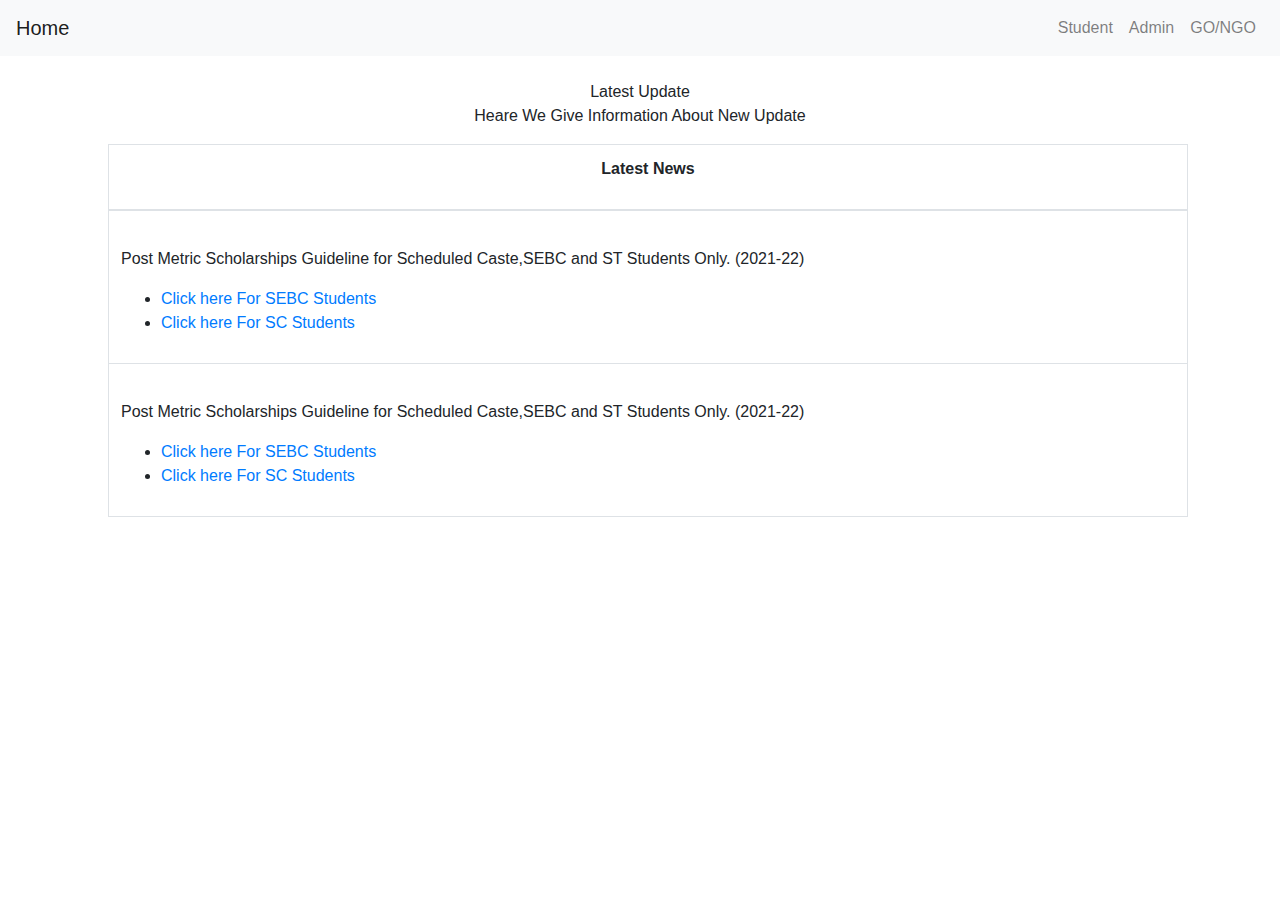
<file: index.html>
<!DOCTYPE html>
<html lang="en">

<head>
    <meta charset="UTF-8">
    <meta http-equiv="X-UA-Compatible" content="IE=edge">
    <meta name="viewport" content="width=device-width, initial-scale=1.0">
    <title>Document</title>
    <link rel="stylesheet" href="https://cdn.jsdelivr.net/npm/bootstrap@4.0.0/dist/css/bootstrap.min.css" integrity="sha384-Gn5384xqQ1aoWXA+058RXPxPg6fy4IWvTNh0E263XmFcJlSAwiGgFAW/dAiS6JXm" crossorigin="anonymous">
</head>

<body>
    <div>
        <nav class="navbar navbar-expand-lg navbar-light bg-light navbar ">
            <a class="navbar-brand" class="logo" href="#">Home</a>
            <button class="navbar-toggler" type="button" data-toggle="collapse" data-target="#navbarSupportedContent" aria-controls="navbarSupportedContent" aria-expanded="false" aria-label="Toggle navigation">
          <span class="navbar-toggler-icon"></span>
        </button>
            <div class="collapse navbar-collapse" id="navbarSupportedContent">
                <ul class="navbar-nav ml-auto ">

                    <li class="nav-item ml-8">
                        <a class="nav-link" href="student_login.html">Student</a>
                    </li>
                    <li class="nav-item">
                        <a class="nav-link" href="faculty_login.html">Admin <span class="sr-only">(current)</span></a>
                    </li>
                    <li class="nav-item ml-10">
                        <a class="nav-link" href="industry_login.html">GO/NGO</a>
                    </li>
                </ul>
            </div>
        </nav>
        <div class="container">
            <div class="text-center mt-4 ">
                <div>Latest Update</div>
                <div>Heare We Give Information About New Update</div>
            </div>
            <div class="container mt-3 mx-2">
                <table class="table table-bordered">
                    <thead>
                        <tr class="">
                            <th scope="col">
                                <p class="text-center"> Latest News </p>
                            </th>
                        </tr>
                    </thead>
                    <tbody>
                        <tr>
                            <td>
                                <p class="mt-4">
                                    Post Metric Scholarships Guideline for Scheduled Caste,SEBC and ST Students Only. (2021-22)
                                    <ul class="ml-auto">
                                        <li>
                                            <a href="https://www.digitalgujarat.gov.in/LoginApp/DownLoad/Guideline_for_SEBC_Students_20212022.pdf"> Click here For SEBC Students</a>
                                        </li>
                                        <li>
                                            <a href="https://www.digitalgujarat.gov.in/LoginApp/DownLoad/Guideline_for_SC_Students_20212022_13012022.pdf"> Click here For SC Students</a>
                                        </li>
                                    </ul>
                                    <a href=""></a>
                                </p>
                            </td>
                        </tr>
                        <tr>
                            <td>
                                <p class="mt-4">
                                    Post Metric Scholarships Guideline for Scheduled Caste,SEBC and ST Students Only. (2021-22)
                                    <ul class="ml-auto">
                                        <li>
                                            <a href="https://www.digitalgujarat.gov.in/LoginApp/DownLoad/Guideline_for_SEBC_Students_20212022.pdf"> Click here For SEBC Students</a>
                                        </li>
                                        <li>
                                            <a href="https://www.digitalgujarat.gov.in/LoginApp/DownLoad/Guideline_for_SC_Students_20212022_13012022.pdf"> Click here For SC Students</a>
                                        </li>
                                    </ul>
                                    <a href=""></a>
                                </p>
                            </td>
                        </tr>
                </table>
            </div>


        </div>




        <script src="https://code.jquery.com/jquery-3.2.1.slim.min.js " integrity="sha384-KJ3o2DKtIkvYIK3UENzmM7KCkRr/rE9/Qpg6aAZGJwFDMVNA/GpGFF93hXpG5KkN " crossorigin="anonymous "></script>
        <script src="https://cdn.jsdelivr.net/npm/popper.js@1.12.9/dist/umd/popper.min.js " integrity="sha384-ApNbgh9B+Y1QKtv3Rn7W3mgPxhU9K/ScQsAP7hUibX39j7fakFPskvXusvfa0b4Q " crossorigin="anonymous "></script>
        <script src="https://cdn.jsdelivr.net/npm/bootstrap@4.0.0/dist/js/bootstrap.min.js " integrity="sha384-JZR6Spejh4U02d8jOt6vLEHfe/JQGiRRSQQxSfFWpi1MquVdAyjUar5+76PVCmYl " crossorigin="anonymous "></script>
    </div>
</body>


</html>
</file>
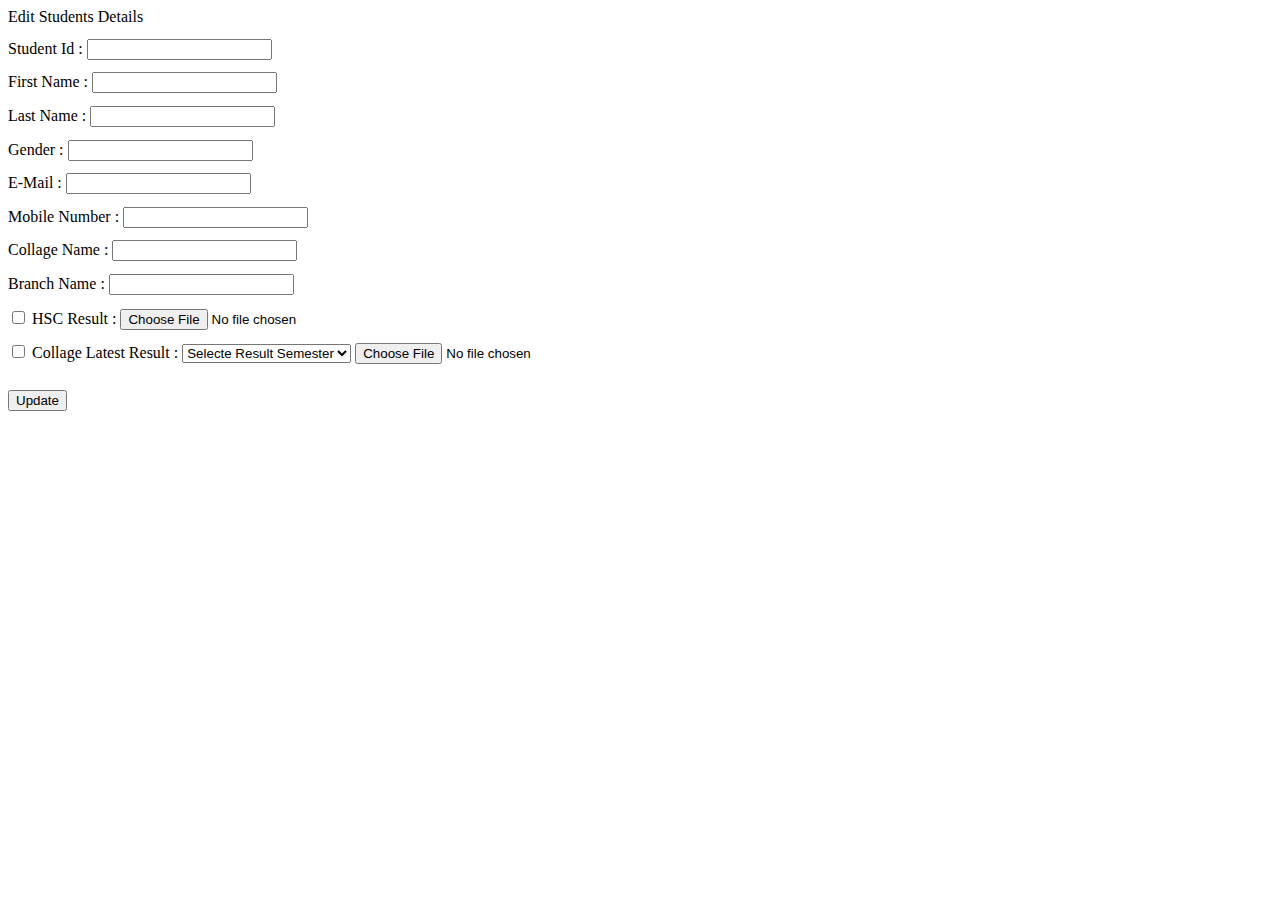
<file: edit.html>
<!DOCTYPE html>
<html lang="en">

<head>
    <meta charset="UTF-8">
    <meta http-equiv="X-UA-Compatible" content="IE=edge">
    <meta name="viewport" content="width=device-width, initial-scale=1.0">
    <link href="https://cdn.jsdelivr.net/npm/bootstrap@5.1.3/dist/css/bootstrap.min.css" rel="stylesheet" integrity="sha384-1BmE4kWBq78iYhFldvKuhfTAU6auU8tT94WrHftjDbrCEXSU1oBoqyl2QvZ6jIW3" crossorigin="anonymous">
    <title>Edit Data Of Student</title>
</head>

<body>
    <div class="main container bg-light">
        <form action="faculty.html" method="post">
            <div class="header text-center fs-2">
                <div class="main_header">Edit Students Details</div>
            </div>
            <div class="stude_id" style="margin-top: 1%;">
                Student Id : <input type="text" name="newsid" id="newsid">
            </div>
            <div class="fname" style="margin-top: 1%;">
                First Name : <input type="text" name="facfname" id="facfname">
            </div>
            <div class="lname" style="margin-top: 1%;">
                Last Name : <input type="text" name="faclname" id="faclname">
            </div>
            <div class="gen" style="margin-top: 1%;">
                Gender : <input type="text" name="facgen" id="facgen">
            </div>
            <div class="mail" style="margin-top: 1%;">
                E-Mail : <input type="email" name="" id="">
            </div>
            <div class="mobil" style="margin-top: 1%;">
                Mobile Number : <input type="text" name="" id="">
            </div>
            <div class="cname" style="margin-top: 1%;">
                Collage Name : <input type="text" name="faccollname" id="faccollname">
            </div>
            <div class="certi" style="margin-top: 1%;">
                Branch Name : <input type="text" name="facbranch" id="facbranch">
            </div>

            <div class="certihsc" style="margin-top: 1%;">
                <input type="checkbox" name="hsc" id="hsc"> HSC Result : <input type="file" name="hscre" id="hscre">
            </div>
            <div class="resultcoll" style="margin-top: 1%;margin-bottom: 2%;">
                <input type="checkbox" name="" id=""> Collage Latest Result : <select name="semester" id="semester">
                 <option value="SELECTED">Selecte Result Semester</option>
                 <option value="first">First Semester</option>
                 <option value="second">Second Semester</option>
                 <option value="third">Third Semester</option>
                 <option value="fourth">Fourth Semester</option>
                 <option value="fifth">Fifth Semester</option>
                 <option value="sixth">Sixth Semester</option>
                 <option value="seven">Seven Semester</option>
                 <option value="eight">Eight Semester</option>
                 </select>
                <input type="file" name="collageref" id="collageref">
            </div>
            <div class="col text-center">
                <input type="submit" value="Update">
            </div>

        </form>
    </div>

</body>

</html>
</file>
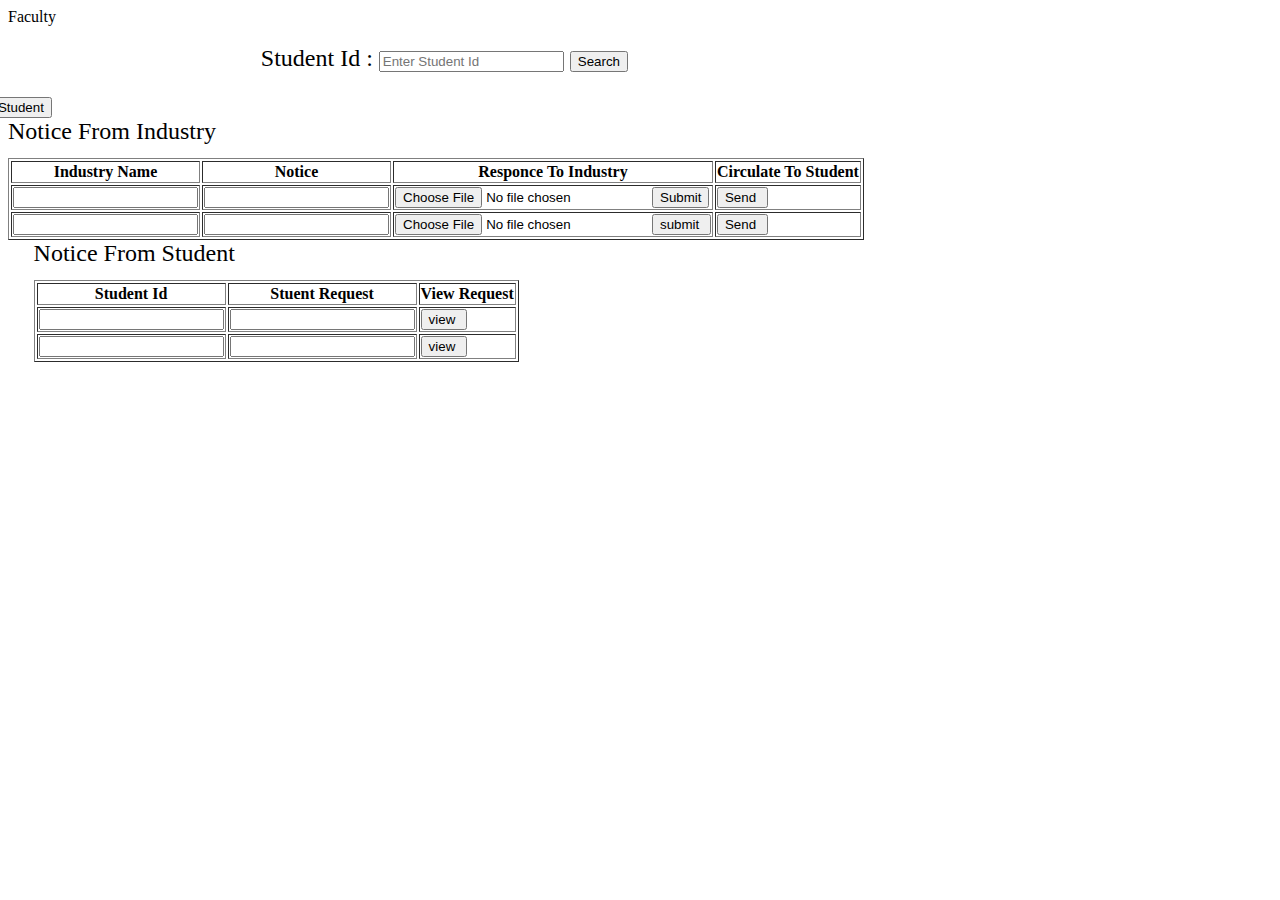
<file: faculty.html>
<!DOCTYPE html>
<html lang="en">

<head>
    <meta charset="UTF-8">
    <meta http-equiv="X-UA-Compatible" content="IE=edge">
    <meta name="viewport" content="width=device-width, initial-scale=1.0">
    <link rel="stylesheet" href="css/faculty.css">
    <link href="https://cdn.jsdelivr.net/npm/bootstrap@5.1.3/dist/css/bootstrap.min.css" rel="stylesheet" integrity="sha384-1BmE4kWBq78iYhFldvKuhfTAU6auU8tT94WrHftjDbrCEXSU1oBoqyl2QvZ6jIW3" crossorigin="anonymous">
    <title> Facult </title>
</head>

<body>
    <div class="container mainfaculty ">

        <form action="facultyserch.html" method="post">
            <div class="text-center fs-2">
                Faculty
            </div>
            <div class="input-group my-search" style="font-size: x-large;">
                Student Id : <input type="search" class="form-control rounded " placeholder="Enter Student Id" aria-describedby="search-addon" name="sid" id="sid" />
                <input type="submit" class="btn btn-outline-primary" value="Search">
            </div>
        </form>

        <form action="newstudent.html" method="post">
            <button class="btn btn-primary my-add" type="submit">Add New Student</button>
        </form>


        <div class="noticeaicti m-4">
            <div class="container" style=" display: flex; font-size:x-large;">
                Notice From Industry
            </div>

            <div class="table align-middle mb-0 bg-white " style="margin-top: 1%;">
                <table border="1px solid black " class="table-bordered text-center">
                    <tr>
                        <th>Industry Name </th>
                        <th>Notice</th>
                        <th>Responce To Industry </th>
                        <th>Circulate To Student</th>
                    </tr>
                    <tr>
                        <td><input type="text" name="industryname " id="industryname "></td>
                        <td><input type="text" name="industrynotice " id="industrynotice "></td>
                        <td class="justify-content-md-end">
                            <input type="file" name="facfile" id="facfile">
                            <button type="button" class="btn btn-outline-primary">Submit</button>
                        </td>
                        <td><input type="button" value="Send "></td>
                    </tr>
                    <tr>
                        <td><input type="text" name=" " id=" "></td>
                        <td><input type="text" name=" " id=" "></td>
                        <td>
                            <input type="file" name=" " id=" ">
                            <input type="button" class="btn btn-outline-primary" value="submit "></td>
                        <td><input type="button" value="Send "></td>
                    </tr>
                </table>
            </div>
        </div>

        <!--
            In this Notice we Print Notice From Student2.html
        -->
        <div class="noticestudent">
            <div class="container" style=" display: flex; font-size:x-large;margin-left:2vw;">
                Notice From Student
            </div>
            <div class="studenttable">
                <table border="1px solid black " class="table-bordered text-center" style="margin-left: 2vw;margin-top: 1%;">
                    <tr>
                        <th>Student Id</th>
                        <th>Stuent Request</th>
                        <th>View Request</th>
                    </tr>
                    <tr>
                        <td><input type="text" name=" " id=" "></td>
                        <td><input type="text" name=" " id=" "></td>
                        <td>
                            <a href="viewstudentrequest.html "><input type="button" value="view "></a>
                        </td>
                    </tr>
                    <tr>
                        <td><input type="text" name=" " id=" "></td>
                        <td><input type="text" name=" " id=" "></td>
                        <td>
                            <a href="viewstudentrequest.html "><input type="button" value="view "></a>
                        </td>
                    </tr>
                </table>
            </div>
        </div>
    </div>
    <script src="https://cdn.jsdelivr.net/npm/@popperjs/core@2.10.2/dist/umd/popper.min.js " integrity="sha384-7+zCNj/IqJ95wo16oMtfsKbZ9ccEh31eOz1HGyDuCQ6wgnyJNSYdrPa03rtR1zdB " crossorigin="anonymous "></script>
    <script src="https://cdn.jsdelivr.net/npm/bootstrap@5.1.3/dist/js/bootstrap.min.js " integrity="sha384-QJHtvGhmr9XOIpI6YVutG+2QOK9T+ZnN4kzFN1RtK3zEFEIsxhlmWl5/YESvpZ13 " crossorigin="anonymous "></script>
</body>

</html>
</file>
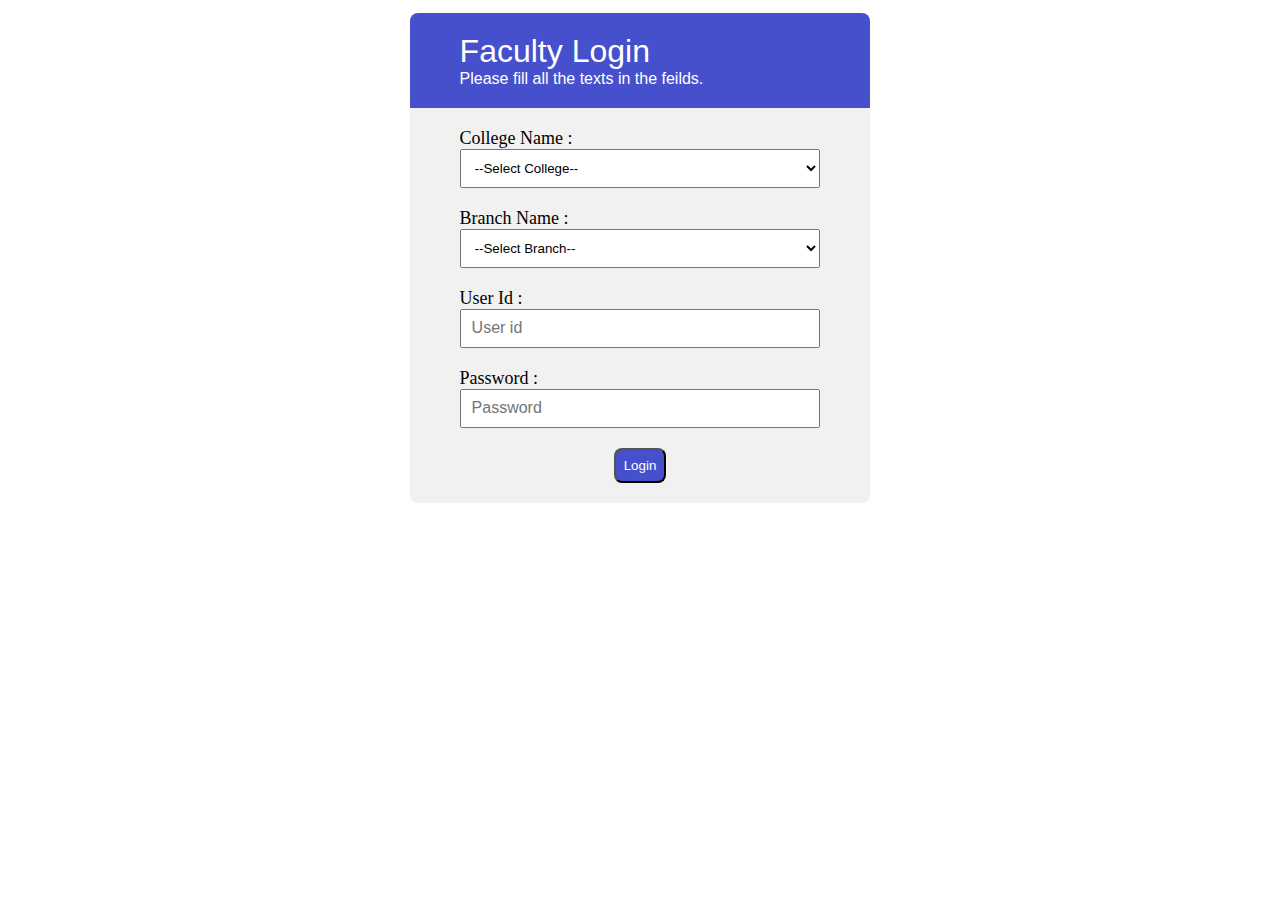
<file: faculty_login.html>
<!DOCTYPE html>
<html lang="en">
<head>
    <meta charset="UTF-8">
    <meta http-equiv="X-UA-Compatible" content="IE=edge">
    <meta name="viewport" content="width=device-width, initial-scale=1.0">
    <link rel="stylesheet" href="css/faculty_login.css">
    <title>Document</title>
</head>
<body>
    <div class="main">
        <form action="faculty.html" method="post">
            <div class="header">
                <div class="main_header">Faculty Login</div>
                <div class="des">Please fill all the texts in the feilds.</div>
            </div>
            <div class="collage">
                 <!-- class="coheading">Collage </div> -->
                <div class="college_select">
                    College Name :
                    <select name="collage" id="collage" required>
                        <option value="">--Select College--</option>
                        <option value="ldce">L.D.C.E</option>
                        <option value="ljuni">L.J.Uni.</option>
                        <option value="ait">A.I.T</option>
                        <option value="Sal">S.A.L</option>
                        <option value="Vgec">V.G.E.C</option>
                    </select>
                </div>
                <div class="branch_select">
                    Branch Name :
                    <select name="branch" id="branch" required>
                        <option value="">--Select Branch--</option>
                        <option value="com">Computer </option>
                        <option value="mech">Mechanical</option>
                        <option value="civil">Civil</option>
                        <option value="it">I.T</option>
                    </select>
                </div>
                <div class="user">
                    User Id : <input type="text" name="clguid" id="clguid" placeholder="User id" required>
                </div>
                <div class="password">
                    Password : <input type="password" name="clgpass" id="clgpass" placeholder="Password" required>
                </div>
                <div class="submit">
                    <input type="submit" value="Login" id="button">
                </div>
            </div>
        </form>
    </div>
</body>
</html>
</file>
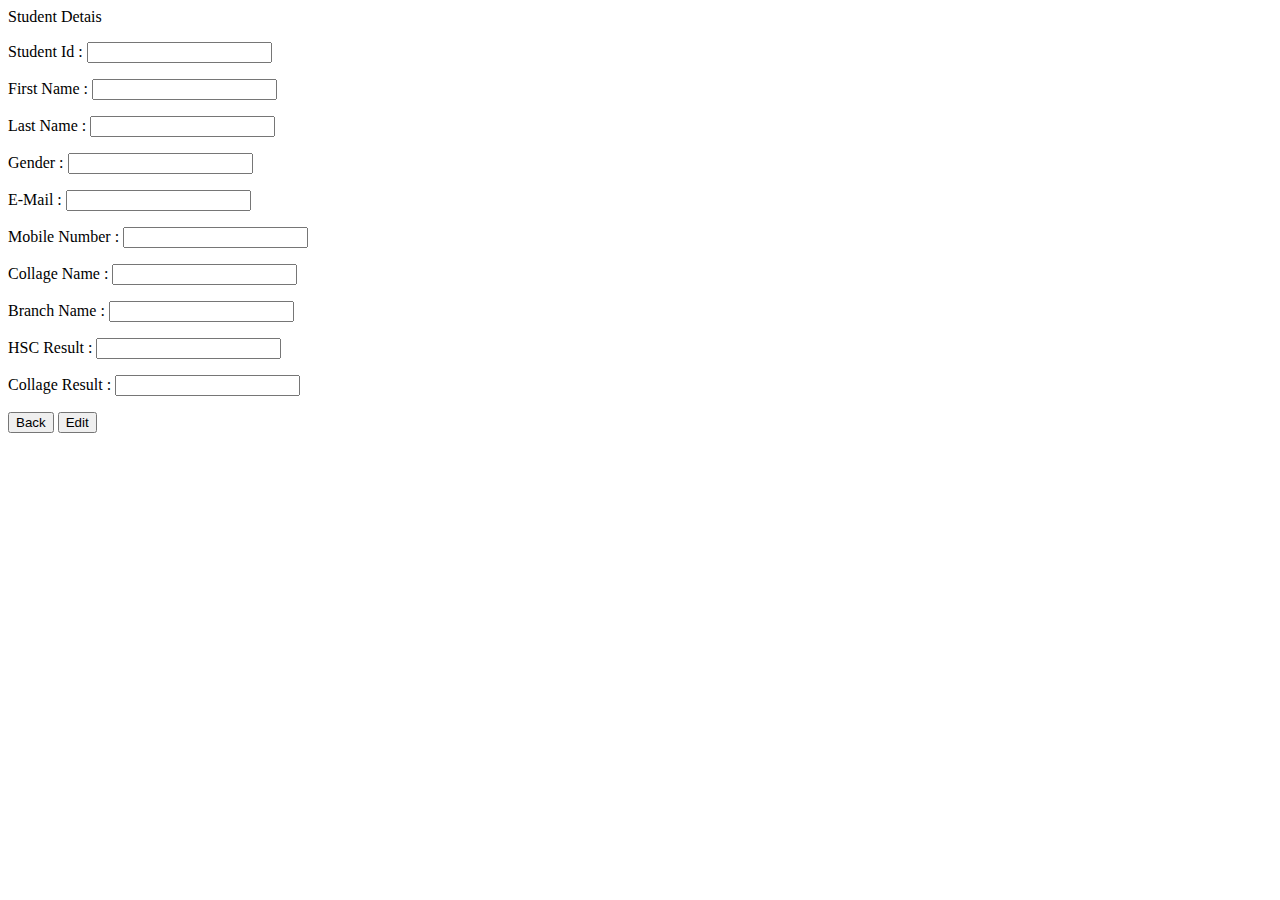
<file: facultyserch.html>
<!DOCTYPE html>
<html lang="en">

<head>
    <meta charset="UTF-8">
    <meta http-equiv="X-UA-Compatible" content="IE=edge">
    <meta name="viewport" content="width=device-width, initial-scale=1.0">
    <!-- <link rel="stylesheet" href="css/faculty_serch.css">-->
    <link href="https://cdn.jsdelivr.net/npm/bootstrap@5.1.3/dist/css/bootstrap.min.css" rel="stylesheet" integrity="sha384-1BmE4kWBq78iYhFldvKuhfTAU6auU8tT94WrHftjDbrCEXSU1oBoqyl2QvZ6jIW3" crossorigin="anonymous">
    <title>Student Data</title>
</head>

<body>
    <div class="container bg-light">
        <form action="edit.html" method="post">
            <div class="header">
                <div class=" main_header text-center fs-2">Student Detais</div>
                <div class="des"></div>
            </div>
            <div class="details ">
                <div class="studentdetails" style="margin-top: 16px;">
                    Student Id : <input type="text" name="newsid" id="newsid" value="">
                </div>
                <div class="firstname" style="margin-top: 16px;">
                    First Name : <input type="text" name="facfname" id="facfname">
                </div>
                <div class="lastname" style="margin-top: 16px;">
                    Last Name : <input type="text" name="faclname" id="faclname">
                </div>
                <div class="gender" style="margin-top: 16px;">
                    Gender : <input type="text" name="facgen" id="facgen">
                </div>
                <div class="email" style="margin-top: 16px;">
                    E-Mail : <input type="text" name="" id="">
                </div>
                <div class="mobilnumber" style="margin-top: 16px;">
                    Mobile Number : <input type="text" name="" id="">
                </div>
                <div class="collagename" style="margin-top: 16px;">
                    Collage Name : <input type="text" name="faccollname" id="faccollname">
                </div>
                <div class="branchname" style="margin-top: 16px;">
                    Branch Name : <input type="text" name="facbranch" id="facbranch">
                </div>

                <div class="hscresult" style="margin-top: 16px;">
                    HSC Result :
                    <input type="text" name="fshresult" id="fshresult">
                </div>
                <div class="collresult" style="margin-top: 16px;">
                    Collage Result :
                    <input type="text" name="fscresult" id="fscresult">
                </div>
                <div class="back text-center" style="margin-top: 16px;">
                    <input type="button" value="Back" onclick="history.back()">
                    <input type="submit" value="Edit">
                </div>
            </div>
        </form>
    </div>
    <script src="https://cdn.jsdelivr.net/npm/@popperjs/core@2.10.2/dist/umd/popper.min.js " integrity="sha384-7+zCNj/IqJ95wo16oMtfsKbZ9ccEh31eOz1HGyDuCQ6wgnyJNSYdrPa03rtR1zdB " crossorigin="anonymous "></script>
    <script src="https://cdn.jsdelivr.net/npm/bootstrap@5.1.3/dist/js/bootstrap.min.js " integrity="sha384-QJHtvGhmr9XOIpI6YVutG+2QOK9T+ZnN4kzFN1RtK3zEFEIsxhlmWl5/YESvpZ13 " crossorigin="anonymous "></script>
</body>

</html>
</file>
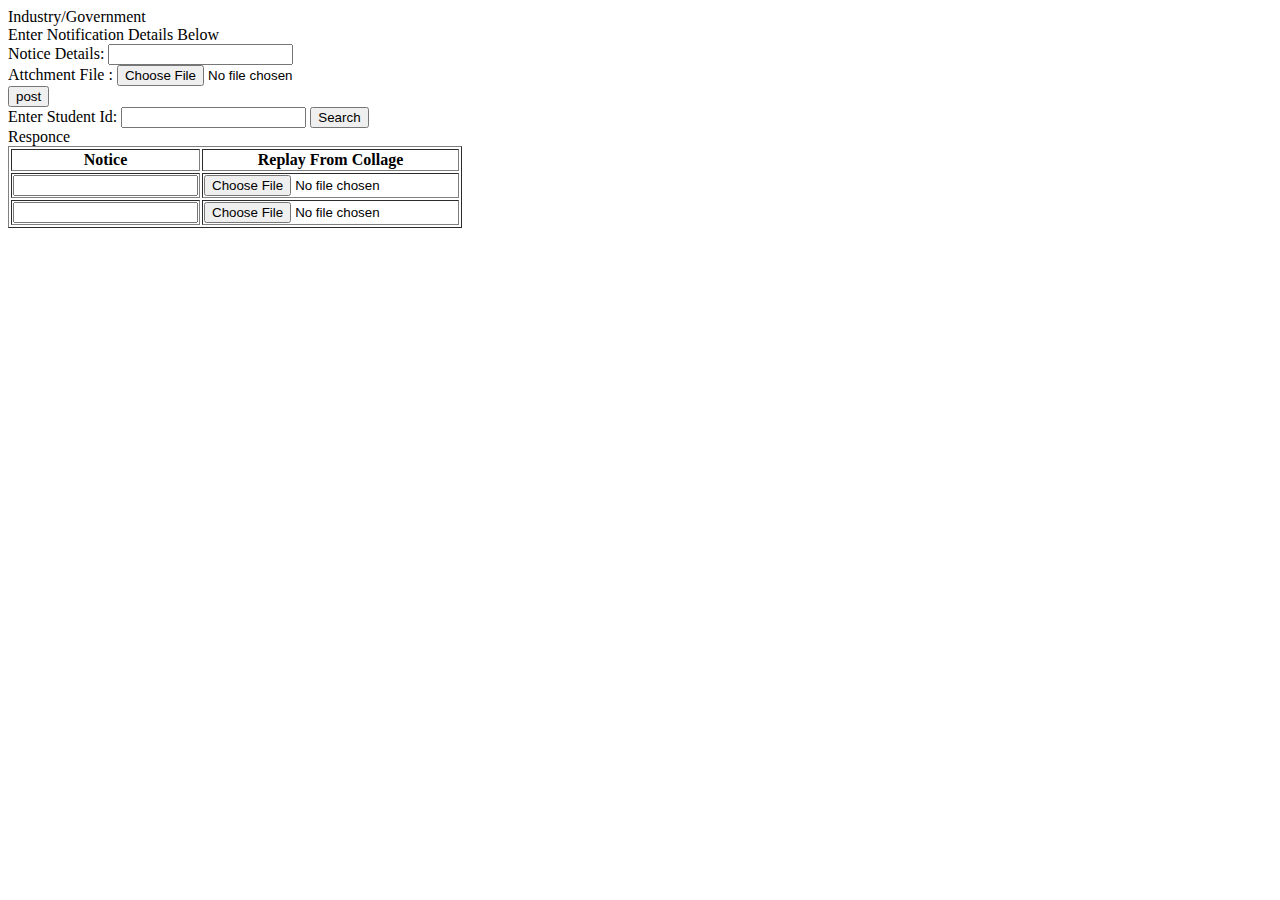
<file: industry.html>
<!DOCTYPE html>
<html lang="en">

<head>
    <meta charset="UTF-8">
    <meta http-equiv="X-UA-Compatible" content="IE=edge">
    <meta name="viewport" content="width=device-width, initial-scale=1.0">
    <link href="https://cdn.jsdelivr.net/npm/bootstrap@5.1.3/dist/css/bootstrap.min.css" rel="stylesheet" integrity="sha384-1BmE4kWBq78iYhFldvKuhfTAU6auU8tT94WrHftjDbrCEXSU1oBoqyl2QvZ6jIW3" crossorigin="anonymous">
    <title>Industry Login</title>
</head>

<body>
    <div class="container bg-light">
        <form action="" method="post">
            <div class="text-center fs-2">
                Industry/Government
            </div>
            <div class="mt-3 mb-2 fs-4">
                Enter Notification Details Below
            </div>
            <div class="addnotice">
                <div class="mt-2">
                    Notice Details: <input type="text" name="addtext" id="addtext">
                </div>
                <div class="mt-4">
                    Attchment File : <input type="file" name="attchment" id="attchment">
                </div>
                <div class="mt-2">
                    <input type="submit" value="post">
                </div>
            </div>
        </form>
        <div class="text-center">
            <form action="industryserch.html" method="post">
                <div class="serch mt-3">
                    Enter Student Id: <input type="text" name="sid" id="sid">
                    <input type="submit" value="Search">
                </div>
            </form>
        </div>
        <div class="mt-4">
            <div class="fs-4">
                Responce
            </div>
            <div class="feedback table align-middle mb-0 mt-2">
                <table border="1px solid black" class="table-bordered text-center">
                    <tr>
                        <th>Notice </th>
                        <th>Replay From Collage</th>
                    </tr>
                    <tr>
                        <td><input type="text" name="indunotice" id="indunotice"></td>
                        <td><input type="file" name="indureply" id="indureply"></td>
                    </tr>
                    <tr>

                        <td><input type="text" name="" id=""></td>
                        <td><input type="file" name="" id=""></td>
                    </tr>
                </table>
            </div>
        </div>
        <script src="https://cdn.jsdelivr.net/npm/@popperjs/core@2.10.2/dist/umd/popper.min.js " integrity="sha384-7+zCNj/IqJ95wo16oMtfsKbZ9ccEh31eOz1HGyDuCQ6wgnyJNSYdrPa03rtR1zdB " crossorigin="anonymous "></script>
        <script src="https://cdn.jsdelivr.net/npm/bootstrap@5.1.3/dist/js/bootstrap.min.js " integrity="sha384-QJHtvGhmr9XOIpI6YVutG+2QOK9T+ZnN4kzFN1RtK3zEFEIsxhlmWl5/YESvpZ13 " crossorigin="anonymous "></script>
</body>

</html>
</file>
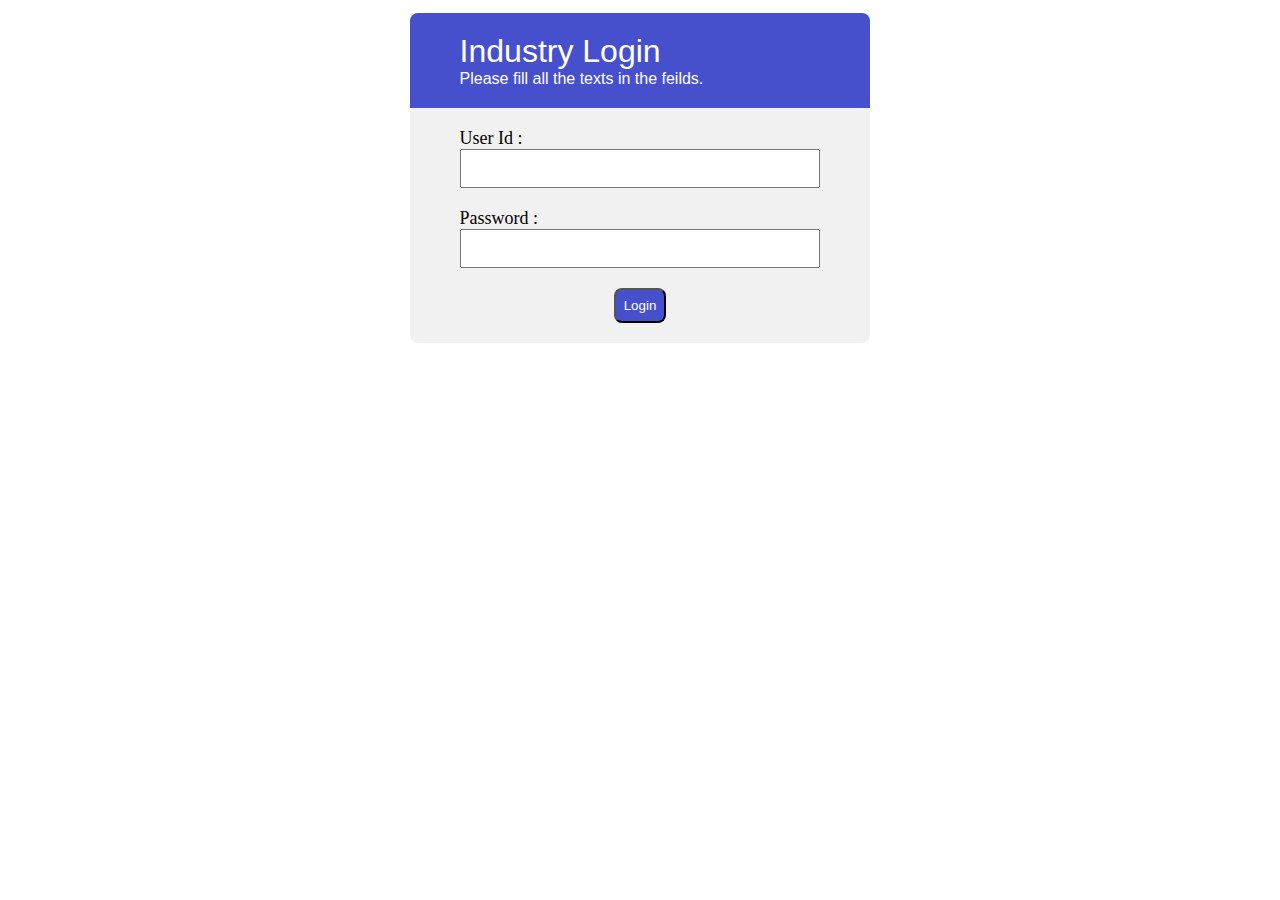
<file: industry_login.html>
<!DOCTYPE html>
<html lang="en">

<head>
    <meta charset="UTF-8">
    <meta http-equiv="X-UA-Compatible" content="IE=edge">
    <meta name="viewport" content="width=device-width, initial-scale=1.0">
    <link rel="stylesheet" href="css/industry_login.css">
    <title>Document</title>
</head>

<body>
    <div class="main">
        <form action="industry.html" method="post">
            <div class="header">
                <div class="main_header">Industry Login</div>
                <div class="des">Please fill all the texts in the feilds.</div>
            </div>
            <div class="companies">
                <!-- <div class="cheading">Companies</div> -->
                <div class="user">
                    User Id : <input type="text" name="coid" id="coid">
                </div>
                <div class="password">
                    Password : <input type="password" name="copass" id="copass">
                </div>
                <div class="submit">
                    <input type="submit" value="Login" id="button">
                </div>
            </div>
        </form>
    </div>
</body>

</html>
</file>
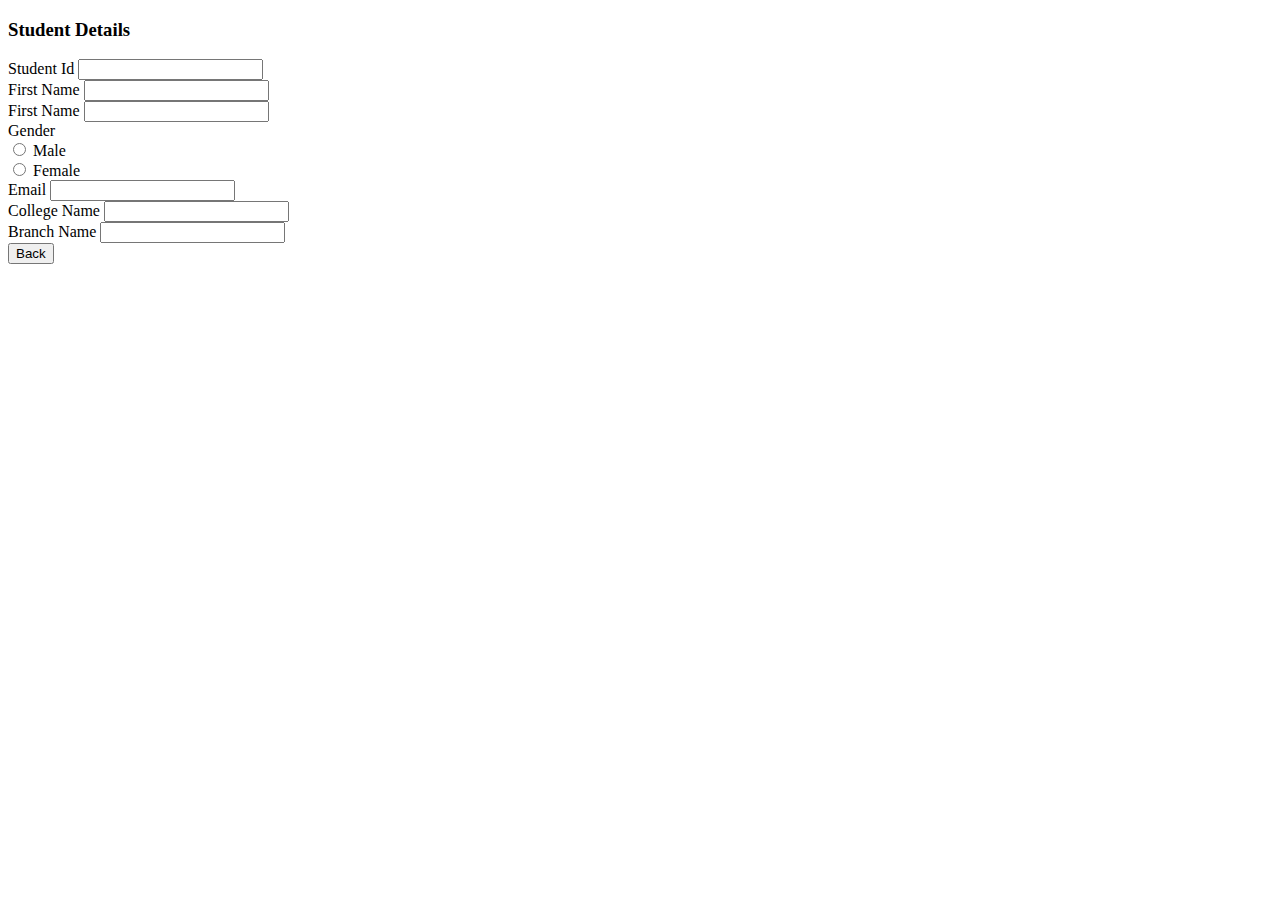
<file: industryserch.html>
<!DOCTYPE html>
<html lang="en">

<head>
    <meta charset="UTF-8">
    <meta http-equiv="X-UA-Compatible" content="IE=edge">
    <meta name="viewport" content="width=device-width, initial-scale=1.0">
    <link href="https://cdn.jsdelivr.net/npm/bootstrap@5.1.3/dist/css/bootstrap.min.css" rel="stylesheet" integrity="sha384-1BmE4kWBq78iYhFldvKuhfTAU6auU8tT94WrHftjDbrCEXSU1oBoqyl2QvZ6jIW3" crossorigin="anonymous">
    <title>Industry Student Search</title>
</head>

<body>
    <div class="container my-3 ">
        <form action="edit.html" method="post" class="">
            <h3 class="text-center mb-3 my-4">Student Details</h3>
            <div class="row">
                <div class="col-3"></div>
                <div class="mb-3 col-6 form-group">
                    <label for="newsid" class="mb-2">Student Id</label>
                    <input type="text" class="form-control" name="newsid" id="newsid" placeholder="">
                </div>
            </div>
            <div class="row">
                <div class="col-3"></div>
                <div class="mb-3 col-6 form-group">
                    <label for="facfname" class="mb-2">First Name</label>
                    <input type="text" class="form-control" name="facfname" id="facfname" placeholder="">
                </div>
            </div>
            <div class="row">
                <div class="col-3"></div>
                <div class="mb-3 col-6 form-group">
                    <label for="newsid" class="mb-2">First Name</label>
                    <input type="text" class="form-control" name="faclname" id="faclname" placeholder="">
                </div>
            </div>
            
            <div class="row">
                <div class="col-3"></div>
                <div class="mb-3 col-6 form-group">
                    <label for="facgen" class="mb-2">Gender &nbsp;&nbsp;</label>
                    <div class="form-check form-check-inline" >
                        <input class="form-check-input" type="radio" name="facgen" id="facgen" value="Male">
                        <label class="form-check-label" for="facgen">
                          Male
                        </label>
                      </div>
                      <div class="form-check form-check-inline">
                        <input class="form-check-input" type="radio" name="facgen" id="facgen" value="Female">
                        <label class="form-check-label" for="facgen">
                          Female
                        </label>
                      </div>
                </div>
            </div>
            <div class="row">
                <div class="col-3"></div>
                <div class="mb-3 col-6 form-group">
                    <label for="email" class="mb-2">Email</label>
                    <input type="email" class="form-control" name="email" id="email" placeholder="">
                </div>
            </div>
            <div class="row">
                <div class="col-3"></div>
                <div class="mb-3 col-6 form-group">
                    <label for="faccollname" class="mb-2">College Name</label>
                    <input type="text" class="form-control" name="faccollname" id="faccollname" placeholder="">
                </div>
            </div>
            <div class="row">
                <div class="col-3"></div>
                <div class="mb-3 col-6 form-group">
                    <label for="faccollname" class="mb-2">Branch Name</label>
                    <input type="text" class="form-control" name="facbranch" id="facbranch" placeholder="">
                </div>
            </div>
            <div class="row">
                <div class="col-3"></div>
                <div class="col-6 d-flex justify-content-center">
                        <input type="button" value="Back" onclick="history.back()" class="btn btn-primary mb-3 my-3">
                </div>
            </div>
        </form>
    </div>
</body>

</html>
</file>
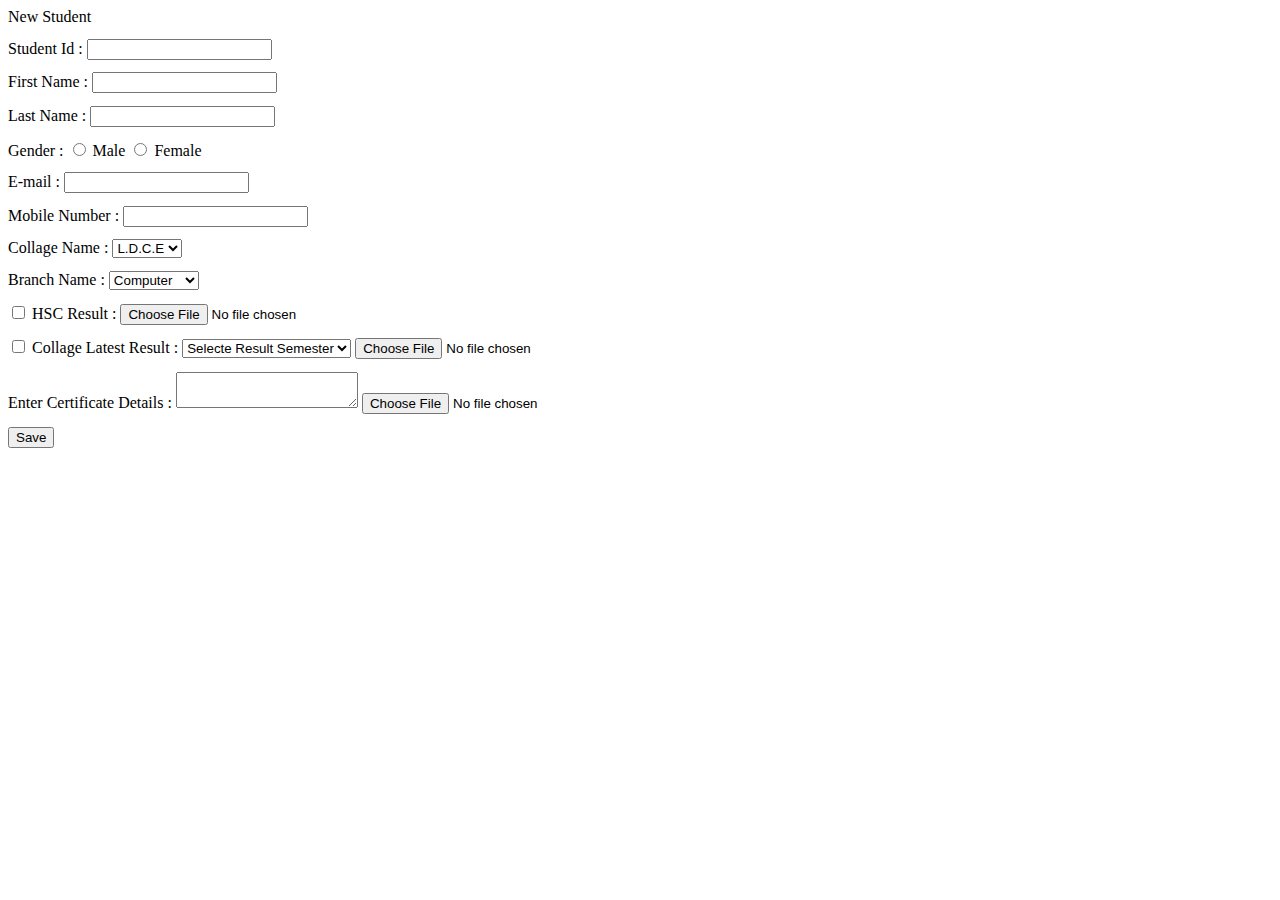
<file: newstudent.html>
<!DOCTYPE html>
<html lang="en">

<head>
    <meta charset="UTF-8">
    <meta http-equiv="X-UA-Compatible" content="IE=edge">
    <meta name="viewport" content="width=device-width, initial-scale=1.0">
    <link href="https://cdn.jsdelivr.net/npm/bootstrap@5.1.3/dist/css/bootstrap.min.css" rel="stylesheet" integrity="sha384-1BmE4kWBq78iYhFldvKuhfTAU6auU8tT94WrHftjDbrCEXSU1oBoqyl2QvZ6jIW3" crossorigin="anonymous">
    <title>New Student</title>
</head>

<body>
    <div class="main container bg-light">
        <form action="faculty.html" method="post">
            <div class="header m-2">
                <div class="main_header text-center fs-2">
                    New Student
                </div>
                <div class="secondheader"></div>
            </div>
            <div class="details">
                <div class="sid" style="margin-top: 1%;">
                    Student Id : <input type="text" name="newsid" id="newsid">
                </div>
                <div class="fname" style="margin-top: 1%;">
                    First Name : <input type="text" name="newfname" id="newfname">
                </div>
                <div class="lname" style="margin-top: 1%;">
                    Last Name : <input type="text" name="newlname" id="newlname">
                </div>
                <div class="gen" style="margin-top: 1%;">
                    Gender : <input class="form-check-input mt-2" type="radio" name="gender" id="gender" value="Male"> Male
                    <input class="form-check-input mt-2" type="radio" name="gender" id="gender" value="female"> Female
                </div>
                <div class="mail" style="margin-top: 1%;">
                    E-mail : <input type="email" name="" id="">
                </div>
                <div class="mobil" style="margin-top: 1%;">
                    Mobile Number : <input type="text" name="" id="">
                </div>
                <div class="coll" style="margin-top: 1%;">
                    Collage Name :
                    <select name="collage" id="collage">
                    <option value="ldce">L.D.C.E</option>
                    <option value="ljuni">L.J.Uni.</option>
                    <option value="ait">A.I.T</option>
                    <option value="Sal">S.A.L</option>
                    <option value="Vgec">V.G.E.C</option>
                    </select>
                </div>
                <div class="branch" style="margin-top: 1%;">
                    Branch Name :
                    <select name="branch" id="branch">
                    <option value="com">Computer </option>
                    <option value="mech">Mechanical</option>
                    <option value="civil">Civil</option>
                    <option value="it">I.T</option>
                    </select>
                </div>
                <div class="resulthsc" style="margin-top: 1%;">
                    <input class="form-check-input mt-2" type="checkbox" name="hsc" id="hsc"> HSC Result : <input type="file" name="hscre" id="hscre">
                </div>
                <div class="resultcoll" style="margin-top: 1%;">
                    <input class="form-check-input mt-2" type="checkbox" name="collagere" id="collagere"> Collage Latest Result : <select name="semester" id="semester">
            <option value="SELECTED">Selecte Result Semester</option>
            <option value="first">First Semester</option>
            <option value="second">Second Semester</option>
            <option value="third">Third Semester</option>
            <option value="fourth">Fourth Semester</option>
            <option value="fifth">Fifth Semester</option>
            <option value="sixth">Sixth Semester</option>
            <option value="seven">Seven Semester</option>
            <option value="eight">Eight Semester</option>
            </select>
                    <input type="file" name="collageref" id="collageref">
                </div>
                <div class="certi">
                    <div class="input-group" style="margin-top: 1%;margin-bottom: 1%;">
                        <span class="input-group-text" name="newcerti" id="newcerti">Enter Certificate Details :</span>
                        <textarea class="form-control" aria-label="With textarea"></textarea>
                        <input class="" type="file" name="newcertif" id="newcertif">
                    </div>
                    <!--         <input type="text" name="newcerti" id="newcerti" placeholder="Something About Certificate"> -->
                </div>
                <div class="col text-center btn-xs">
                    <input type="submit" value="Save">
                </div>
            </div>
        </form>
    </div>
    <script src="https://cdn.jsdelivr.net/npm/@popperjs/core@2.10.2/dist/umd/popper.min.js " integrity="sha384-7+zCNj/IqJ95wo16oMtfsKbZ9ccEh31eOz1HGyDuCQ6wgnyJNSYdrPa03rtR1zdB " crossorigin="anonymous "></script>
    <script src="https://cdn.jsdelivr.net/npm/bootstrap@5.1.3/dist/js/bootstrap.min.js " integrity="sha384-QJHtvGhmr9XOIpI6YVutG+2QOK9T+ZnN4kzFN1RtK3zEFEIsxhlmWl5/YESvpZ13 " crossorigin="anonymous "></script>
</body>

</html>
</file>
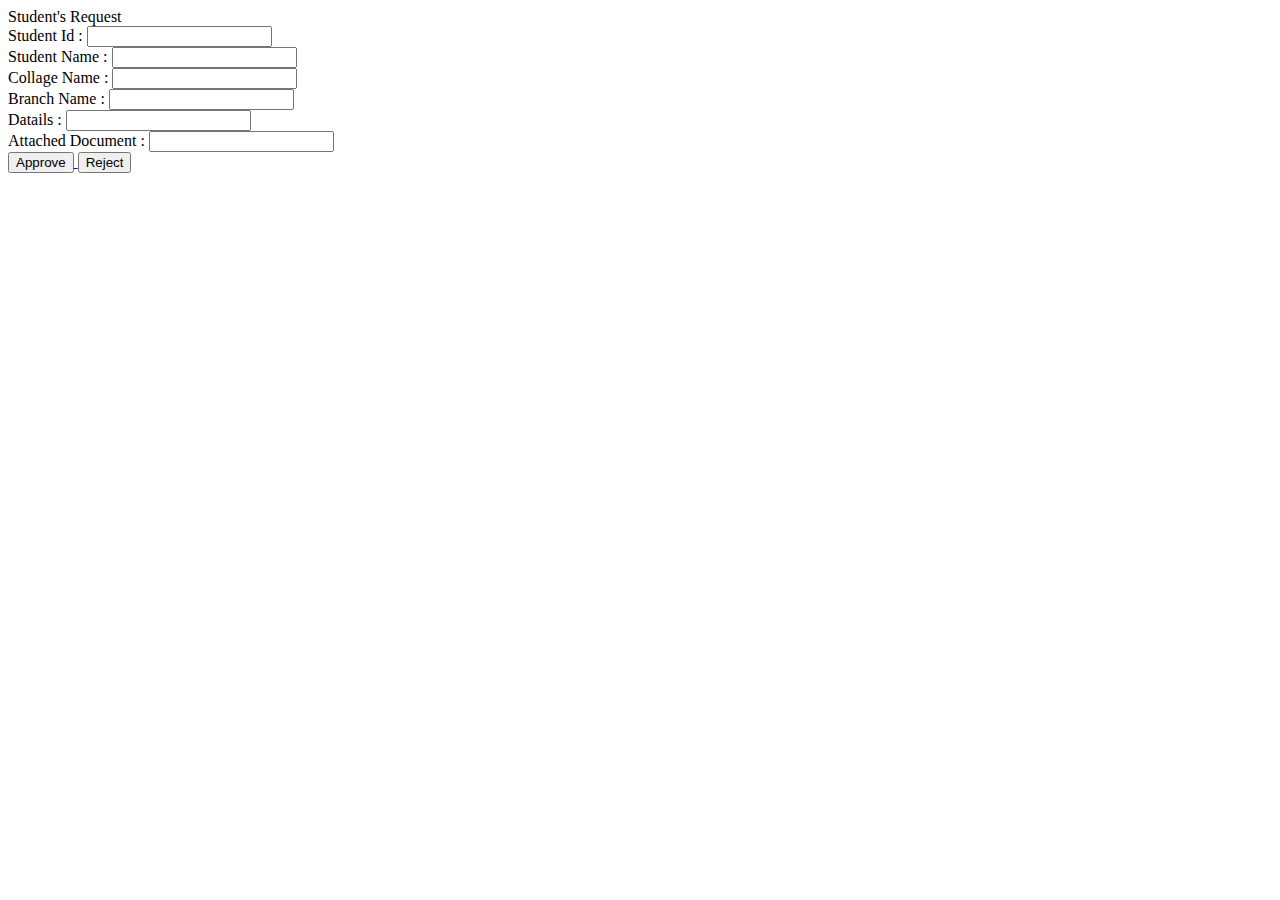
<file: viewstudentrequest.html>
<!DOCTYPE html>
<html lang="en">

<head>
    <meta charset="UTF-8">
    <meta http-equiv="X-UA-Compatible" content="IE=edge">
    <meta name="viewport" content="width=device-width, initial-scale=1.0">
    <link href="https://cdn.jsdelivr.net/npm/bootstrap@5.1.3/dist/css/bootstrap.min.css" rel="stylesheet" integrity="sha384-1BmE4kWBq78iYhFldvKuhfTAU6auU8tT94WrHftjDbrCEXSU1oBoqyl2QvZ6jIW3" crossorigin="anonymous">
    <title>Student's Request</title>
</head>

<body>
    <div class="container bg-light">
        <div class="fs-2 text-center">
            Student's Request
        </div>
        <div class="mt-3">
            Student Id : <input type="text" name="viewid" id="viewid">
        </div>
        <div class="mt-3">
            Student Name : <input type="text" name="viewname" id="viewname">
        </div>
        <div class="mt-3">
            Collage Name : <input type="text" name="viewcoll" id="viewcoll">
        </div>
        <div class="mt-3">
            Branch Name : <input type="text" name="viewbranch" id="viewbranch">
        </div>
        <div class="mt-3">
            Datails : <input type="text" name="viewdetails" id="viewdetails">
        </div>
        <div class="mt-3">
            Attached Document : <input type="text" id="viewimage" name="viewimage">
        </div>
        <div class="mt-3 text-center">
            <a href="faculty.html">
                <input class="mx-4" type="button" value="Approve">
                <input type="button" value="Reject">
            </a>
        </div>

    </div>
    <script src="https://cdn.jsdelivr.net/npm/@popperjs/core@2.10.2/dist/umd/popper.min.js " integrity="sha384-7+zCNj/IqJ95wo16oMtfsKbZ9ccEh31eOz1HGyDuCQ6wgnyJNSYdrPa03rtR1zdB " crossorigin="anonymous "></script>
    <script src="https://cdn.jsdelivr.net/npm/bootstrap@5.1.3/dist/js/bootstrap.min.js " integrity="sha384-QJHtvGhmr9XOIpI6YVutG+2QOK9T+ZnN4kzFN1RtK3zEFEIsxhlmWl5/YESvpZ13 " crossorigin="anonymous "></script>


</body>

</html>
</file>
<file: css/faculty.css>
.my-search {
    padding-right: 30%;
    padding-left: 20%;
    margin-top: 1.20rem;
}

.my-add {
    margin-top: 2%;
    margin-left: -6%;
}
</file>
<file: css/faculty_login.css>
*{
    box-sizing: border-box;
}
body{
    margin: 1% 32%;
}
.header{
    font-family: 'Franklin Gothic Medium', 'Arial Narrow', Arial, sans-serif;
    color: white;
    background-color: rgb(71, 80, 204);
    padding: 1.25rem 3.125rem;
    border-radius: 8px 8px 0px 0px;
}
.main_header{
    font-size: xx-large;
}
input[type="text"],input[type="email"],input[type="password"],select{
    width: 100%;
    padding: 10px;
}
.college_select,.branch_select,.user,.password,.submit{
    font-size: large;
    margin-top: 20px;

}
.submit{
    text-align: center;
}
.main{
    background-color: rgb(241, 241, 241);
    border-radius: 8px;
    padding-bottom: 20px;
}
.collage{
    background-color: rgb(241, 241, 241);
    padding-left: 50px;
    padding-right: 50px;
}
::-webkit-input-placeholder{
    font-size: larger;
}
#button{
    background-color: rgb(71, 80, 204);
    font-family: 'Franklin Gothic Medium', 'Arial Narrow', Arial, sans-serif;
    padding: 8px;
    border-radius: 8px;
    color: white;
}
@media  screen and (max-width:480px){
    .main_header{
        font-size: medium;
    }
    .des{
        font-size: small;
    }
    body{
        margin: 0
    }
}
</file>
<file: css/faculty_serch.css>
* {
    box-sizing: border-box;
}

body {
    margin: 1% 34%;
}

.header {
    font-family: 'Franklin Gothic Medium', 'Arial Narrow', Arial, sans-serif;
    color: white;
    background-color: rgb(31, 44, 221);
    padding: 1.25rem 3.25rem;
    border-radius: 10px 10px 0px 0px;
}

.main_header {
    font-size: xx-large;
}

input[type="text"] {
    width: 100%;
    padding: 10px;
}

.back {
    font-size: large;
    margin-top: 20px;
    align-items: center;
}

.edit {
    font-size: large;
    margin-top: 20px;
    margin-left: 70%;
    margin-bottom: 20px;
    align-items: flex-end;
    text-align: center;
}

.back {
    text-align: center;
}

#button {
    background-color: aqua;
    font-family: 'Franklin Gothic Medium', 'Arial Narrow', Arial, sans-serif;
    color: white;
}

.main {
    background-color: rgb(241, 241, 241);
    border-radius: 10px;
    padding-bottom: 20px;
}

.details {
    background-color: rgb(241, 241, 241);
    padding-left: 40px;
    padding-right: 40px;
}

::-webkit-input-placeholder {
    font-size: larger;
}
</file>
<file: css/industry_login.css>
* {
    box-sizing: border-box;
}

body {
    margin: 1% 32%;
}

.header {
    font-family: 'Franklin Gothic Medium', 'Arial Narrow', Arial, sans-serif;
    color: white;
    background-color: rgb(71, 80, 204);
    padding: 1.25rem 3.125rem;
    border-radius: 8px 8px 0px 0px;
}

.main_header {
    font-size: xx-large;
}

input[type="text"],
input[type="password"] {
    width: 100%;
    padding: 10px;
}

.user,
.password,
.submit {
    font-size: large;
    margin-top: 20px;
}

.submit {
    text-align: center;
}

.main {
    background-color: rgb(241, 241, 241);
    border-radius: 8px;
    padding-bottom: 20px;
}

.companies {
    background-color: rgb(241, 241, 241);
    padding-left: 50px;
    padding-right: 50px;
}

::-webkit-input-placeholder {
    font-size: larger;
}

#button {
    background-color: rgb(71, 80, 204);
    font-family: 'Franklin Gothic Medium', 'Arial Narrow', Arial, sans-serif;
    padding: 8px;
    border-radius: 8px;
    color: white;
}

@media screen and (max-width:480px) {
    .main_header {
        font-size: medium;
    }
    .des {
        font-size: small;
    }
    body {
        margin: 0
    }
}
</file>
